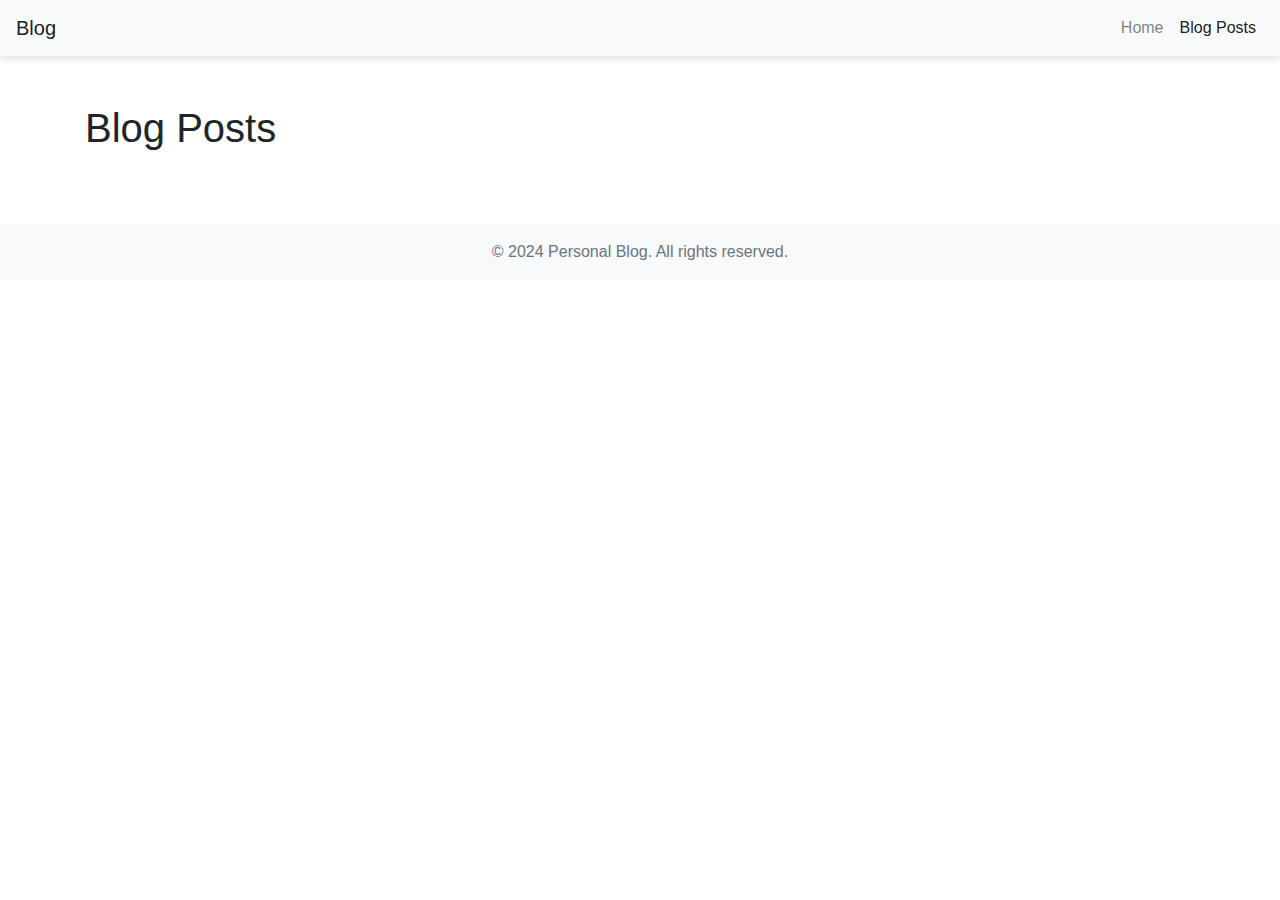
<file: blog.html>
<!DOCTYPE html>
<html lang="en">
<head>
    <meta charset="UTF-8">
    <meta name="viewport" content="width=device-width, initial-scale=1.0">
    <title>Blog Posts</title>
    <!-- Bootstrap CSS -->
    <link href="https://stackpath.bootstrapcdn.com/bootstrap/4.5.2/css/bootstrap.min.css" rel="stylesheet">
    <link rel="stylesheet" href="style.css">
</head>
<body>
    <nav class="navbar navbar-expand-lg navbar-light bg-light">
        <a class="navbar-brand" href="index.html">Blog</a>
        <button class="navbar-toggler" type="button" data-toggle="collapse" data-target="#navbarNav" aria-controls="navbarNav" aria-expanded="false" aria-label="Toggle navigation">
            <span class="navbar-toggler-icon"></span>
        </button>
        <div class="collapse navbar-collapse" id="navbarNav">
            <ul class="navbar-nav ml-auto">
                <li class="nav-item">
                    <a class="nav-link" href="index.html">Home</a>
                </li>
                <li class="nav-item active">
                    <a class="nav-link" href="blog.html">Blog Posts</a>
                </li>
            </ul>
        </div>
    </nav>

    <div class="container my-5">
        <h1 class="mb-4">Blog Posts</h1>
        <div id="blog-posts" class="row"></div>
    </div>

    <footer class="bg-light py-3">
        <div class="container text-center">
            <p>&copy; 2024 Personal Blog. All rights reserved.</p>
        </div>
    </footer>

    <!-- Bootstrap JS -->
    <script src="https://code.jquery.com/jquery-3.5.1.slim.min.js"></script>
    <script src="https://cdn.jsdelivr.net/npm/@popperjs/core@2.9.3/dist/umd/popper.min.js"></script>
    <script src="https://stackpath.bootstrapcdn.com/bootstrap/4.5.2/js/bootstrap.min.js"></script>

    <!-- Fetch Blog Posts -->
    <script>
        document.addEventListener('DOMContentLoaded', function () {
            const blogPostsContainer = document.getElementById('blog-posts');

            fetch('https://jsonplaceholder.typicode.com/posts')
                .then(response => response.json())
                .then(posts => {
                    posts.slice(0, 10).forEach(post => {
                        const postElement = document.createElement('div');
                        postElement.classList.add('col-md-6', 'mb-4');

                        postElement.innerHTML = `
                            <div class="card">
                                <div class="card-body">
                                    <h5 class="card-title">${post.title}</h5>
                                    <p class="card-text">${post.body}</p>
                                    <a href="#" class="btn btn-primary">Read More</a>
                                </div>
                            </div>
                        `;
                        blogPostsContainer.appendChild(postElement);
                    });
                })
                .catch(error => console.error('Error fetching posts:', error));
        });
    </script>
</body>
</html>
</file>
<file: style.css>
body {
    font-family: 'Segoe UI', Tahoma, Geneva, Verdana, sans-serif;
}

.navbar {
    box-shadow: 0 4px 6px rgba(0, 0, 0, 0.1);
}

.hero {
    background-image: url('your-background-image.jpg');
    background-size: cover;
    background-position: center;
}

.hero h1 {
    font-size: 3rem;
}

.hero p {
    font-size: 1.5rem;
}

.card {
    transition: transform 0.3s;
}

.card:hover {
    transform: translateY(-10px);
}

footer {
    background-color: #f8f9fa;
}

footer p {
    margin: 0;
    color: #6c757d;
}
</file>
